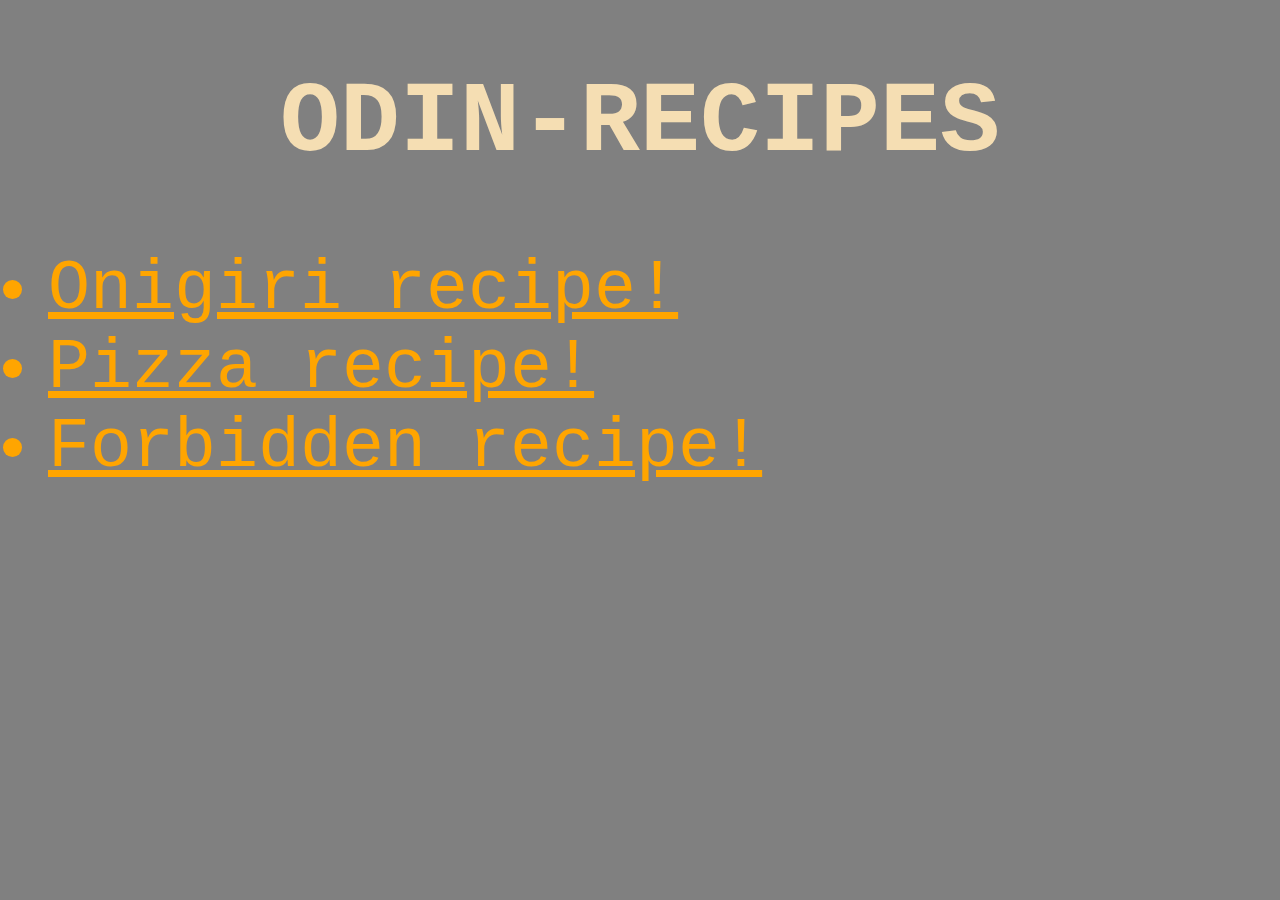
<file: index.html>
<!DOCTYPE html>
<html lang="en">
    <head>
        <title>ODIN-RECIPES</title>
        <meta charset="utf-8">
        <link rel="stylesheet" href="styles.css">
    </head>
    <body>
        <h1 class="initial-title">ODIN-RECIPES</h1>
        <ul class="internal-link">
            <li><a href="recipes/onigiri.html" class="internal-link">Onigiri recipe!</a></li>
            <li><a href="recipes/pizza.html" class="internal-link">Pizza recipe!</a></li>
            <li><a href="recipes/forbidden.html" class="internal-link">Forbidden recipe!</a></li>
        </ul>
    </body>
</html>
</file>
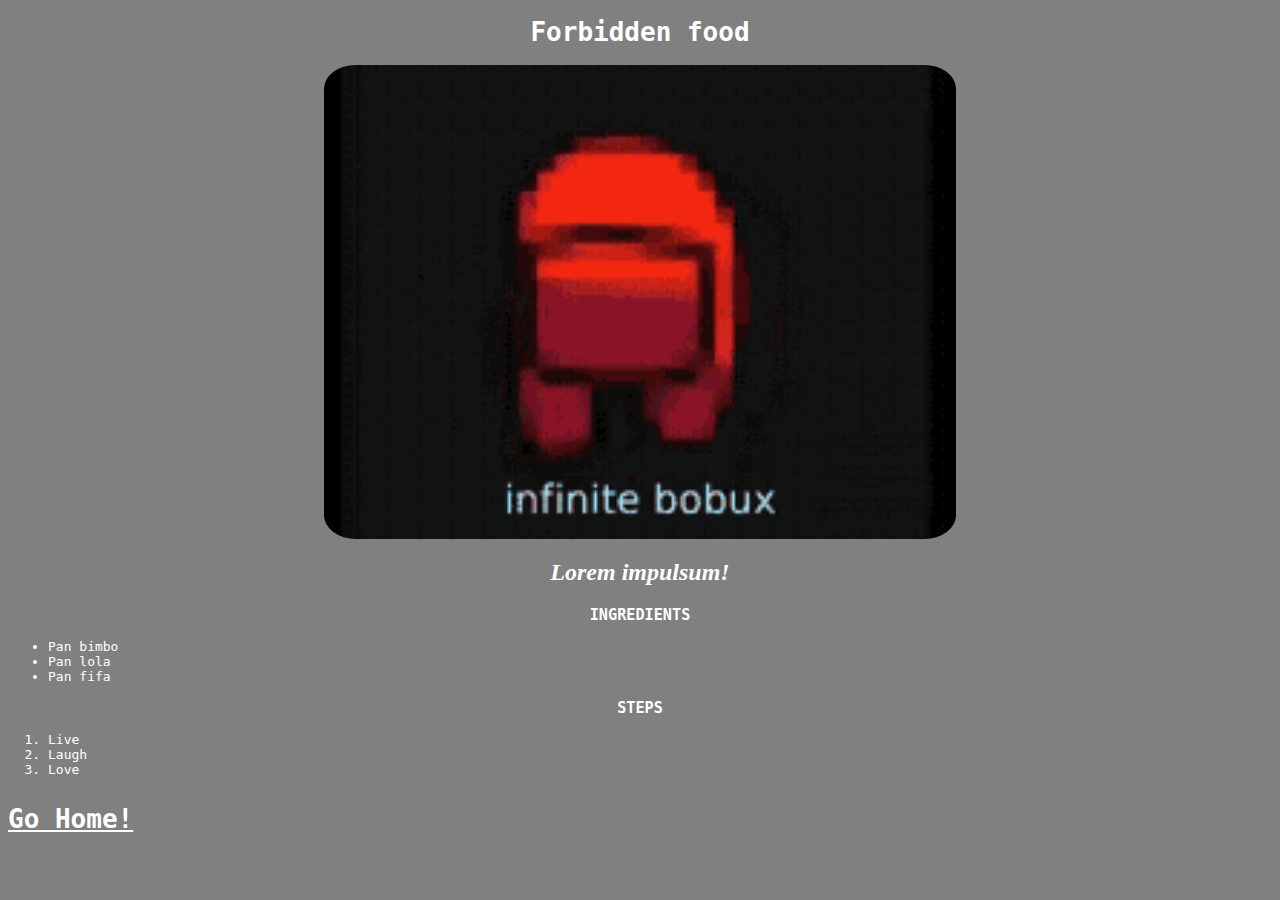
<file: recipes/forbidden.html>
<!DOCTYPE html>
<html lang="en">
    <head>
        <title>Foribidden</title>
        <meta charset="utf-8">
        <link rel="stylesheet" href="../styles.css">
    </head>
    <body>
        <h1 class="title text">Forbidden food</h1>
        <img src="../images/mongus.gif" width="800" class="image">
        <h2 class="bio text"><em>Lorem impulsum!</em></h2>
        <h3 class="instructive text">INGREDIENTS</h3>
        <ul class="text">
            <li>Pan bimbo</li>
            <li>Pan lola</li>
            <li>Pan fifa</li>
        </ul>
        <h3 class="instructive text">STEPS</h3>
        <ol class="text">
            <li>Live</li>
            <li>Laugh</li>
            <li>Love</li>
        </ol>
        <p></p>
        <h1><a href="../index.html" class="text">Go Home!</a></h1>
    </body>
</html>
</file>
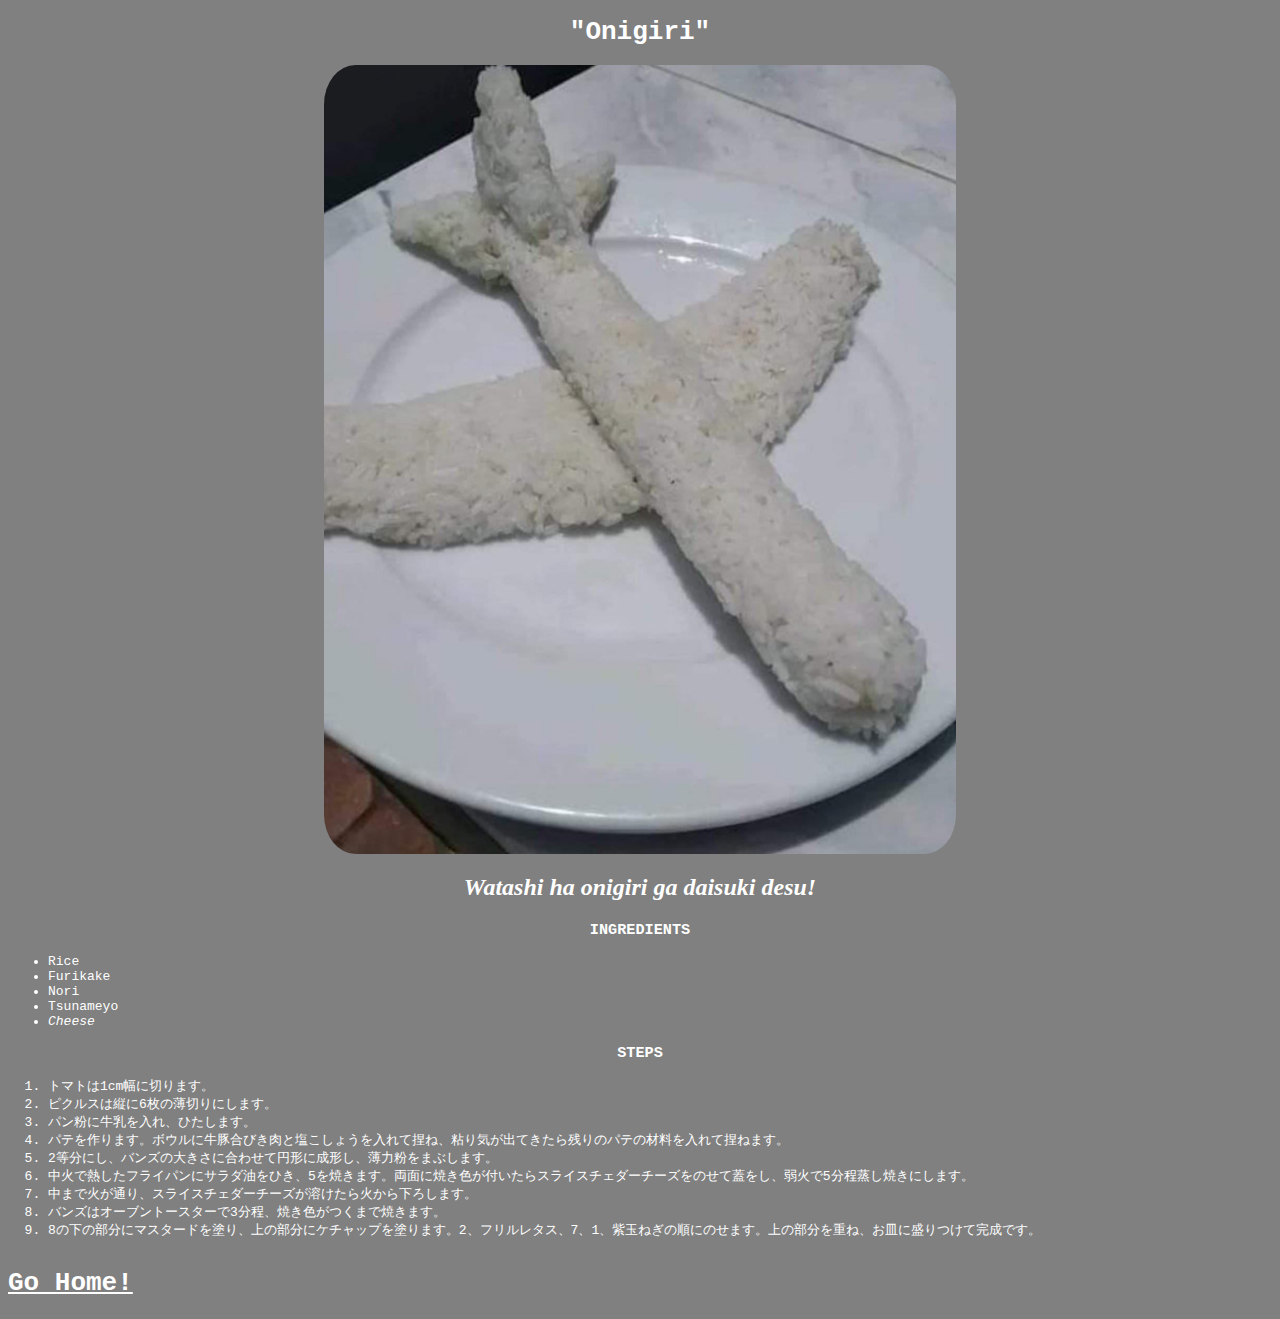
<file: recipes/onigiri.html>
<!DOCTYPE html>
<html lang="en">
    <head>
        <title>Onigiri</title>
        <meta charset="utf-8">
        <link rel="stylesheet" href="../styles.css">
    </head>
    <body>
        <h1 class="title text">"Onigiri"</h1>
        <img src="../images/onigiri.png" width="300" alt="onigiri" class="image">
        <h2 class="bio text"><em>Watashi ha onigiri ga daisuki desu!</em></h2>
        <h3 class="instructive text"><strong>INGREDIENTS</strong></h3>
        <ul class="text">
            <li>Rice</li>
            <li>Furikake</li>
            <li>Nori</li>
            <li>Tsunameyo</li>
            <li><em>Cheese</em></li>
        </ul>
        <h3 class="instructive text"><strong>STEPS</strong></h3>
        <ol class="text">
            <li>トマトは1cm幅に切ります。</li>
            <li>ピクルスは縦に6枚の薄切りにします。</li>
            <li>パン粉に牛乳を入れ、ひたします。</li>
            <li>パテを作ります。ボウルに牛豚合びき肉と塩こしょうを入れて捏ね、粘り気が出てきたら残りのパテの材料を入れて捏ねます。</li>
            <li>2等分にし、バンズの大きさに合わせて円形に成形し、薄力粉をまぶします。</li>
            <li>中火で熱したフライパンにサラダ油をひき、5を焼きます。両面に焼き色が付いたらスライスチェダーチーズをのせて蓋をし、弱火で5分程蒸し焼きにします。</li>
            <li>中まで火が通り、スライスチェダーチーズが溶けたら火から下ろします。</li>
            <li>バンズはオーブントースターで3分程、焼き色がつくまで焼きます。</li>
            <li>8の下の部分にマスタードを塗り、上の部分にケチャップを塗ります。2、フリルレタス、7、1、紫玉ねぎの順にのせます。上の部分を重ね、お皿に盛りつけて完成です。</li>
        </ol>
        <h1><a href="../index.html" class="text">Go Home!</a></h1>
    </body>
</html>
</file>
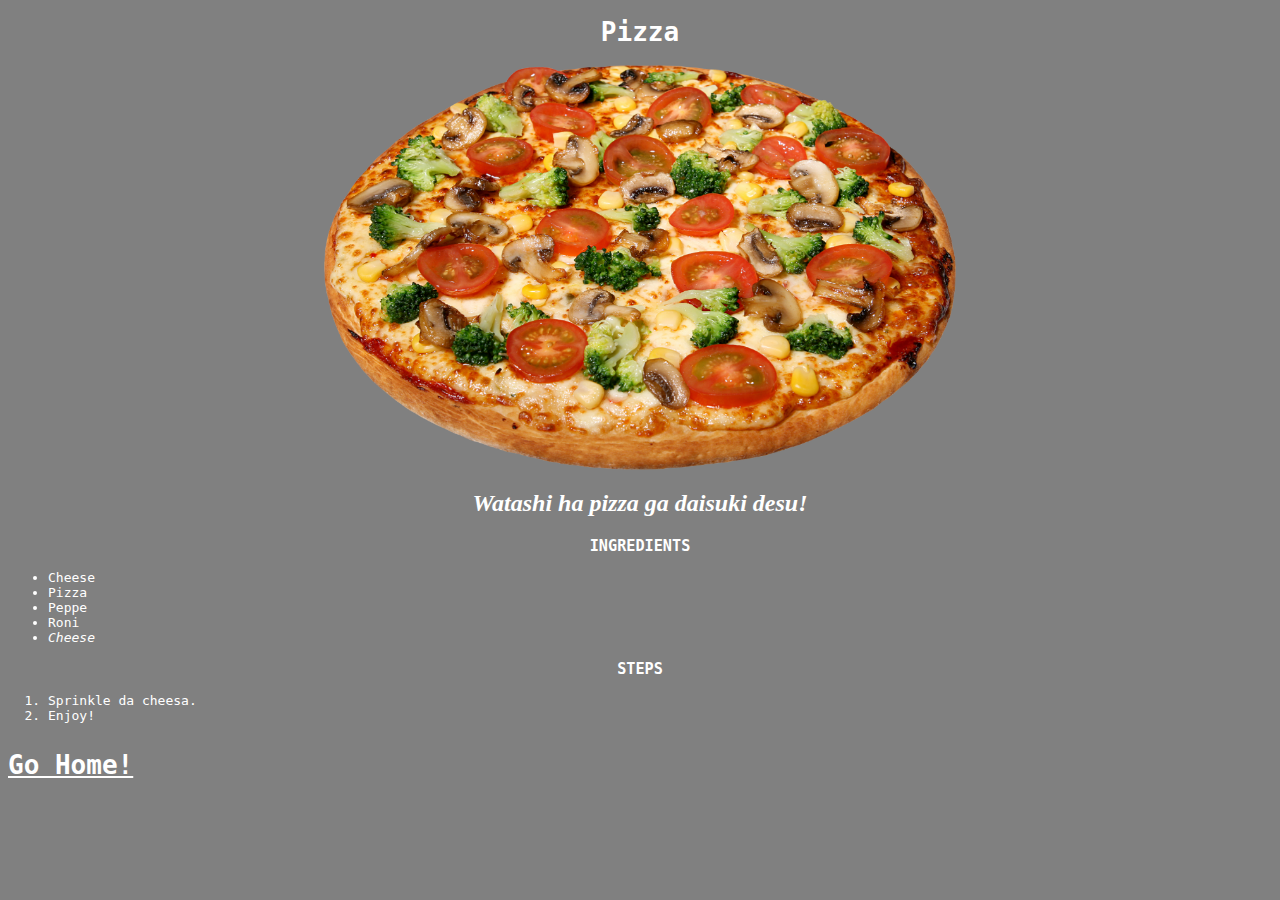
<file: recipes/pizza.html>
<!DOCTYPE html>
<html lang="en">
    <head>
        <title>Pizza</title>
        <meta charset="utf-8">
        <link rel="stylesheet" href="../styles.css">
    </head>
    <body>
        <h1 class="title text">Pizza</h1>
        <img src="../images/pizza.png" alt="Pizza" class="image">
        <h2 class="bio text"><em>Watashi ha pizza ga daisuki desu!</em></h2>
        <h3 class="instructive text"><strong>INGREDIENTS</strong></h3>
        <ul class="text">
            <li>Cheese</li>
            <li>Pizza</li>
            <li>Peppe</li>
            <li>Roni</li>
            <li><em>Cheese</em></li>
        </ul>
        <h3 class="instructive text"><strong>STEPS</strong></h3>
        <ol class="text">
            <li>Sprinkle da cheesa.</li>
            <li>Enjoy!</li>
        </ol>
        <h1><a href="../index.html" class="text">Go Home!</a></h1>
    </body>
</html>
</file>
<file: styles.css>
.internal-link {
    color:orange;
    font-family:'Courier New', Courier, monospace;
    font-size: 70px;
}

.initial-title {
    color: wheat;
    font-family:'Courier New', Courier, monospace;
    font-size: 100px;
    text-align: center;
}

body {
    background-color: grey;
}

.title,
.instructive {
    font-family: 'Courier New', Courier, monospace;
    text-align: center;
}

.text {
    color: white;
    font-family: monospace;
}

.image{
    display: block;
    margin-left: auto;
    margin-right: auto;
    width: 50%;
    border-radius: 5%;
}

.bio {
    text-align: center;
    font-family: "Comic Sans MS";
}
</file>
